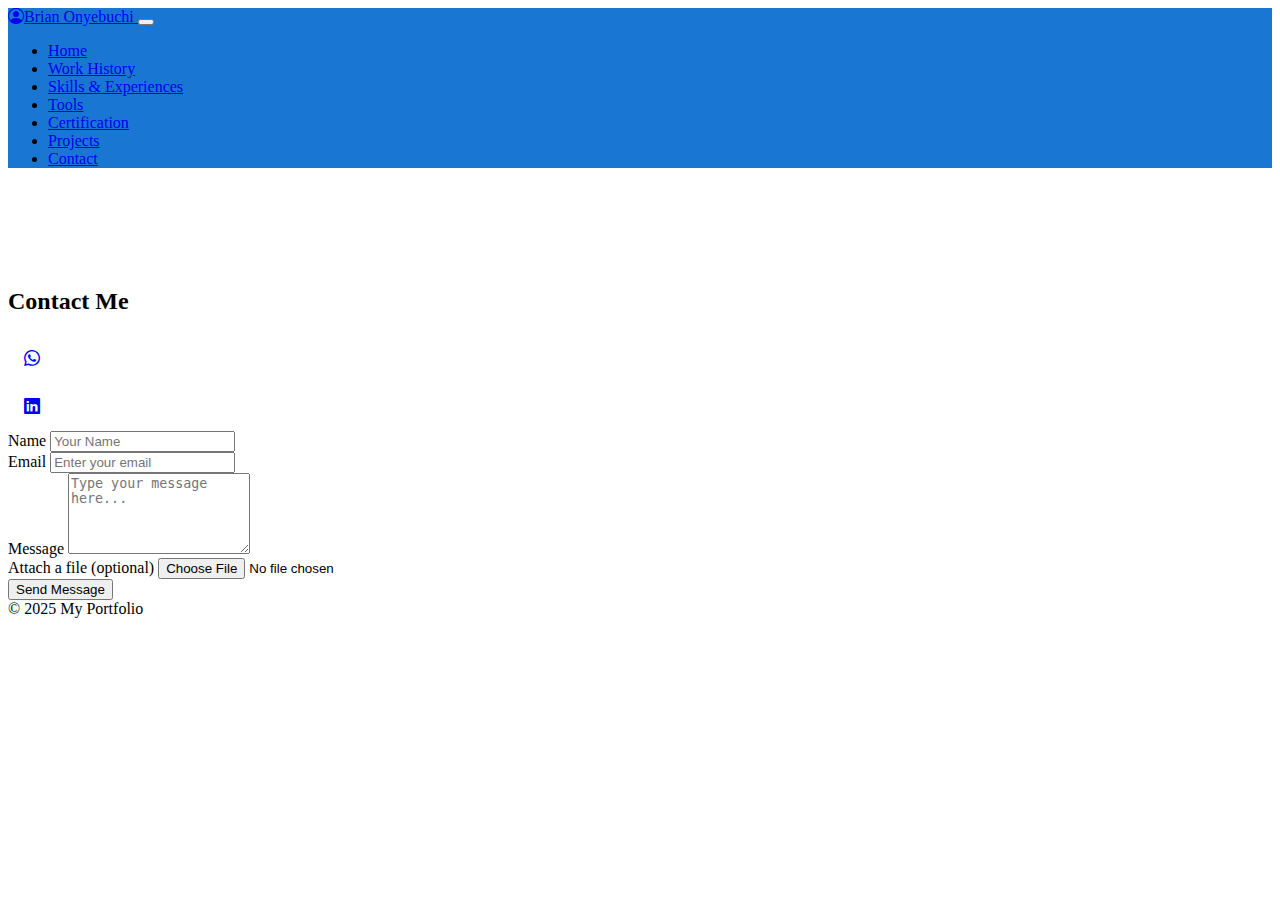
<file: Html-files/contact.html>
<!DOCTYPE html>
<html>

<head>
    <meta charset='utf-8'>
    <meta http-equiv='X-UA-Compatible' content='IE=edge'>
    <title>Projects</title>
    <meta name='viewport' content='width=device-width, initial-scale=1'>
    <link rel='stylesheet' type='text/css' media='screen' href='/Assets/CSS/contact.css'>
    <link href="https://cdn.jsdelivr.net/npm/bootstrap@5.3.6/dist/css/bootstrap.min.css" rel="stylesheet"
        integrity="sha384-4Q6Gf2aSP4eDXB8Miphtr37CMZZQ5oXLH2yaXMJ2w8e2ZtHTl7GptT4jmndRuHDT" crossorigin="anonymous">
    <link rel="stylesheet" href="https://cdn.jsdelivr.net/npm/bootstrap-icons@1.11.3/font/bootstrap-icons.min.css">
</head>



<body>
    <header>
        <nav class="navbar navbar-expand-lg navbar-dark fixed-top p-4" style="background-color: #1976d2;">
            <div class="container">
                <a class="navbar-brand fw-bold" href="../index.html">
                    <i class="bi bi-person-circle me-2"></i>Brian Onyebuchi
                </a>
                <button class="navbar-toggler" type="button" data-bs-toggle="collapse" data-bs-target="#mainNavbar"
                    aria-controls="mainNavbar" aria-expanded="false" aria-label="Toggle navigation">
                    <span class="navbar-toggler-icon"></span>
                </button>
                <div class="collapse navbar-collapse" id="mainNavbar">
                    <ul class="navbar-nav ms-auto mb-2 mb-lg-0 fs-5 fw-semibold">
                        <li class="nav-item">
                            <a class="nav-link" aria-current="page" href="/index.html">Home</a>
                        </li>
                        <li class="nav-item">
                            <a class="nav-link" aria-current="page" href="workhistory.html">Work History</a>
                        </li>
                        <li class="nav-item">
                            <a class="nav-link" href="skills.html">Skills & Experiences</a>
                        </li>
                        <li class="nav-item">
                            <a class="nav-link" href="tools.html">Tools</a>
                        </li>
                        <li class="nav-item">
                            <a class="nav-link" href="certification.html">Certification</a>
                        </li>
                        <li class="nav-item">
                            <a class="nav-link" href="project.html">Projects</a>
                        </li>
                        <li class="nav-item">
                            <a class="nav-link active" href="contact.html">Contact</a>
                        </li>
                    </ul>
                </div>
            </div>
        </nav>
    </header>



    <!-- Contact Form -->
    <main class="container" id="portfolio-content">
        <h2 class="fw-bold text-center mb-5">Contact Me</h2>
        <div class="row justify-content-center mb-4">
            <div class="d-flex justify-content-center justify-content-md-center gap-3 mb-2">
                <a href="https://api.whatsapp.com/send/?phone=%2B23409157370074&text&type=phone_number&app_absent=0"
                    class="btn btn-outline-success rounded-circle"
                    style="width:48px; height:48px; display:flex; align-items:center; justify-content:center;"
                    target="_blank">
                    <i class="bi bi-whatsapp fs-4"></i>
                </a>
                <a href="https://www.linkedin.com/in/brian-ibekwe-38562b233/"
                    class="btn btn-outline-primary rounded-circle"
                    style="width:48px; height:48px; display:flex; align-items:center; justify-content:center;"
                    target="_blank">
                    <i class="bi bi-linkedin fs-4"></i>
                </a>
            </div>
            <div class="col-md-8 col-lg-6">
                <form action="https://formspree.io/f/mzzgqpoz" method="POST" class="p-4 rounded shadow-lg bg-white">
                    <div class="mb-3">
                        <label for="name" class="form-label fw-semibold">Name</label>
                        <input type="text" class="form-control" id="name" name="name" required placeholder="Your Name">
                    </div>
                    <div class="mb-3">
                        <label for="email" class="form-label fw-semibold">Email</label>
                        <input type="email" class="form-control" id="email" name="email" required
                            placeholder="Enter your email">
                    </div>
                    <div class="mb-3">
                        <label for="message" class="form-label fw-semibold">Message</label>
                        <textarea class="form-control" id="message" name="message" rows="5" required
                            placeholder="Type your message here..."></textarea>
                    </div>
                    <div class="mb-3">
                        <label for="attachment" class="form-label fw-semibold">Attach a file <span
                                class="text-muted">(optional)</span></label>
                        <input class="form-control" type="file" name="attachment" id="attachment">
                    </div>
                    <input type="hidden" name="_redirect" value="https://hasel7.github.io/Html-files/thankyou.html"> <!-- Thank You Page -->
                    <div class="d-grid">
                        <button type="submit" class="btn btn-primary btn-lg">Send Message</button>
                    </div>
                </form>
            </div>
        </div>
    </main>

    <footer class="text-center p-4 mt-5 bg-dark text-white">
        &copy; 2025 My Portfolio
    </footer>









    <script src="https://cdn.jsdelivr.net/npm/bootstrap@5.3.6/dist/js/bootstrap.bundle.min.js"
        integrity="sha384-j1CDi7MgGQ12Z7Qab0qlWQ/Qqz24Gc6BM0thvEMVjHnfYGF0rmFCozFSxQBxwHKO"
        crossorigin="anonymous"></script>
</body>

</html>
</file>
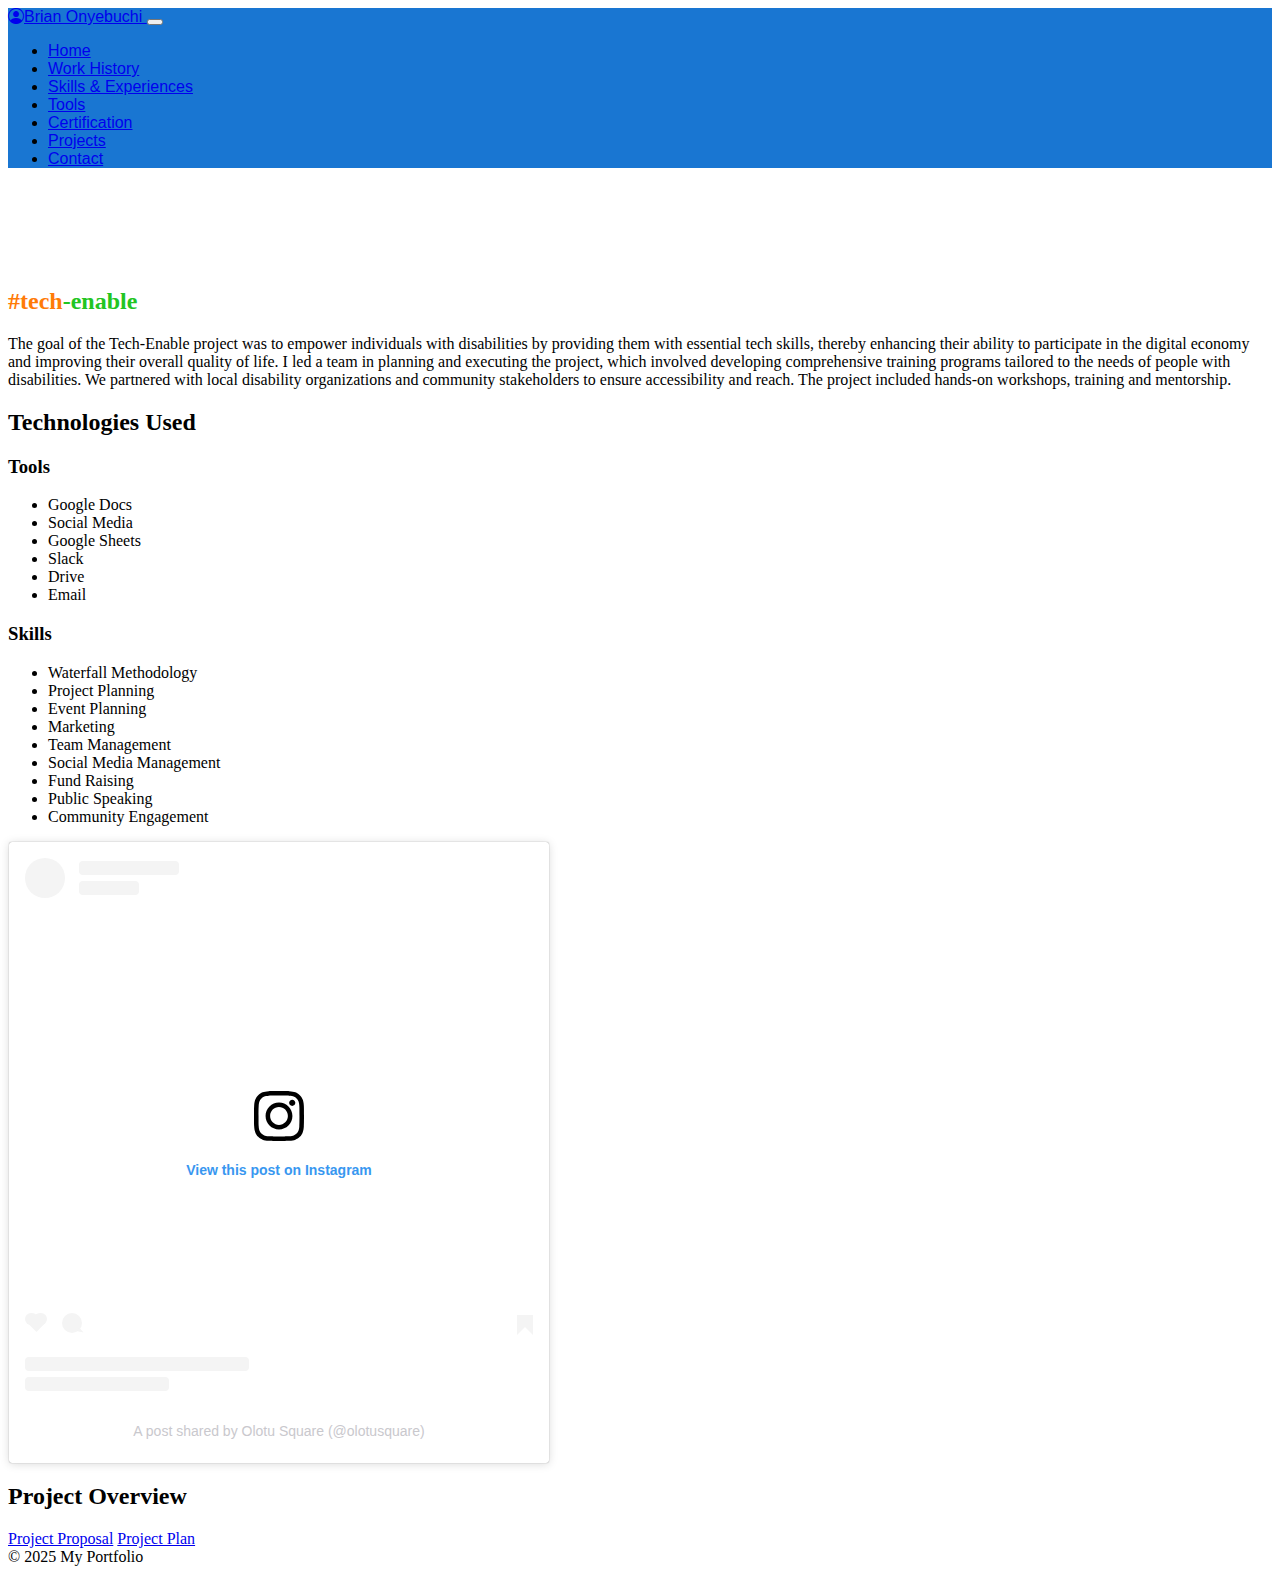
<file: Html-files/techenable.html>
<!DOCTYPE html>
<html>

<head>
    <meta charset='utf-8'>
    <meta http-equiv='X-UA-Compatible' content='IE=edge'>
    <title>#tech-enable</title>
    <meta name='viewport' content='width=device-width, initial-scale=1'>
    <link rel='stylesheet' type='text/css' media='screen' href='/Assets/CSS/techenable.css'>
    <link href="https://cdn.jsdelivr.net/npm/bootstrap@5.3.6/dist/css/bootstrap.min.css" rel="stylesheet"
        integrity="sha384-4Q6Gf2aSP4eDXB8Miphtr37CMZZQ5oXLH2yaXMJ2w8e2ZtHTl7GptT4jmndRuHDT" crossorigin="anonymous">
    <link rel="stylesheet" href="https://cdn.jsdelivr.net/npm/bootstrap-icons@1.11.3/font/bootstrap-icons.min.css">
</head>

<body>
    <header>
        <nav class="navbar navbar-expand-lg navbar-dark fixed-top p-4"
            style="background-color: #1976d2; font-family: 'Segoe UI', 'Roboto', 'Helvetica Neue', Arial, 'Liberation Sans', sans-serif;">
            <div class="container">
                <a class="navbar-brand fw-bold" href="../index.html">
                    <i class="bi bi-person-circle me-2"></i>Brian Onyebuchi
                </a>
                <button class="navbar-toggler" type="button" data-bs-toggle="collapse" data-bs-target="#mainNavbar"
                    aria-controls="mainNavbar" aria-expanded="false" aria-label="Toggle navigation">
                    <span class="navbar-toggler-icon"></span>
                </button>
                <div class="collapse navbar-collapse" id="mainNavbar">
                    <ul class="navbar-nav ms-auto mb-2 mb-lg-0 fs-5 fw-semibold">
                        <li class="nav-item">
                            <a class="nav-link" aria-current="page" href="../index.html">Home</a>
                        </li>
                        <li class="nav-item">
                            <a class="nav-link" aria-current="page" href="workhistory.html">Work History</a>
                        </li>
                        <li class="nav-item">
                            <a class="nav-link" href="skills.html">Skills & Experiences</a>
                        </li>
                        <li class="nav-item">
                            <a class="nav-link" href="tools.html">Tools</a>
                        </li>
                        <li class="nav-item">
                            <a class="nav-link" href="certification.html">Certification</a>
                        </li>
                        <li class="nav-item">
                            <a class="nav-link" href="project.html">Projects</a>
                        </li>
                        <li class="nav-item">
                            <a class="nav-link" href="contact.html">Contact</a>
                        </li>
                    </ul>
                </div>
            </div>
        </nav>
    </header>


    <main class="container" id="portfolio-content">
        <div class="text-center mb-5">
            <h2 class="fw-bold fs-1 text-center mb-4"><span style="color: #ff7b07;">#tech</span><span
                    style="color: #22c522 ;">-enable</span></h2>
            <p class="lead text-center fw-semibold">The goal of the Tech-Enable project was to empower individuals with
                disabilities
                by
                providing them with essential tech skills, thereby enhancing their ability to participate in the digital
                economy and improving their overall quality of life.

                I led a team in planning and executing the project, which involved developing comprehensive training
                programs tailored to the needs of people with disabilities. We partnered with local disability
                organizations
                and community stakeholders to ensure accessibility and reach. The project included hands-on workshops,
                training and mentorship.
            </p>
        </div>
        <div>
            <h2 class="fw-bold text-center mb-5">Technologies Used</h2>
            <div class="container text-center mb-5">
                <div class="row justify-content-center">
                    <div class="col-md-4 mb-4 mb-md-0">
                        <h3 class="text-center">Tools</h3>
                        <ul class="list-unstyled fs-5">
                            <li>Google Docs</li>
                            <li>Social Media</li>
                            <li>Google Sheets</li>
                            <li>Slack</li>
                            <li>Drive</li>
                            <li>Email</li>
                        </ul>
                    </div>
                    <div class="col-md-4 mb-4 mb-md-0">
                        <h3 class="text-center">Skills</h3>
                        <ul class="list-unstyled fs-5 text-center">
                            <li>Waterfall Methodology</li>
                            <li>Project Planning</li>
                            <li>Event Planning</li>
                            <li>Marketing</li>
                            <li>Team Management</li>
                            <li>Social Media Management</li>
                            <li>Fund Raising</li>
                            <li>Public Speaking</li>
                            <li>Community Engagement</li>
                        </ul>
                    </div>
                </div>
            </div>

            <div class="text-center mb-5">
                <blockquote class="instagram-media" data-instgrm-captioned
                    data-instgrm-permalink="https://www.instagram.com/p/Cs0paRiNpEM/?utm_source=ig_embed&amp;utm_campaign=loading"
                    data-instgrm-version="14"
                    style=" background:#FFF; border:0; border-radius:3px; box-shadow:0 0 1px 0 rgba(0,0,0,0.5),0 1px 10px 0 rgba(0,0,0,0.15); margin: 1px; max-width:540px; min-width:326px; padding:0; width:99.375%; width:-webkit-calc(100% - 2px); width:calc(100% - 2px);">
                    <div style="padding:16px;"> <a
                            href="https://www.instagram.com/p/Cs0paRiNpEM/?utm_source=ig_embed&amp;utm_campaign=loading"
                            style=" background:#FFFFFF; line-height:0; padding:0 0; text-align:center; text-decoration:none; width:100%;"
                            target="_blank">
                            <div style=" display: flex; flex-direction: row; align-items: center;">
                                <div
                                    style="background-color: #F4F4F4; border-radius: 50%; flex-grow: 0; height: 40px; margin-right: 14px; width: 40px;">
                                </div>
                                <div
                                    style="display: flex; flex-direction: column; flex-grow: 1; justify-content: center;">
                                    <div
                                        style=" background-color: #F4F4F4; border-radius: 4px; flex-grow: 0; height: 14px; margin-bottom: 6px; width: 100px;">
                                    </div>
                                    <div
                                        style=" background-color: #F4F4F4; border-radius: 4px; flex-grow: 0; height: 14px; width: 60px;">
                                    </div>
                                </div>
                            </div>
                            <div style="padding: 19% 0;"></div>
                            <div style="display:block; height:50px; margin:0 auto 12px; width:50px;"><svg width="50px"
                                    height="50px" viewBox="0 0 60 60" version="1.1" xmlns="https://www.w3.org/2000/svg"
                                    xmlns:xlink="https://www.w3.org/1999/xlink">
                                    <g stroke="none" stroke-width="1" fill="none" fill-rule="evenodd">
                                        <g transform="translate(-511.000000, -20.000000)" fill="#000000">
                                            <g>
                                                <path
                                                    d="M556.869,30.41 C554.814,30.41 553.148,32.076 553.148,34.131 C553.148,36.186 554.814,37.852 556.869,37.852 C558.924,37.852 560.59,36.186 560.59,34.131 C560.59,32.076 558.924,30.41 556.869,30.41 M541,60.657 C535.114,60.657 530.342,55.887 530.342,50 C530.342,44.114 535.114,39.342 541,39.342 C546.887,39.342 551.658,44.114 551.658,50 C551.658,55.887 546.887,60.657 541,60.657 M541,33.886 C532.1,33.886 524.886,41.1 524.886,50 C524.886,58.899 532.1,66.113 541,66.113 C549.9,66.113 557.115,58.899 557.115,50 C557.115,41.1 549.9,33.886 541,33.886 M565.378,62.101 C565.244,65.022 564.756,66.606 564.346,67.663 C563.803,69.06 563.154,70.057 562.106,71.106 C561.058,72.155 560.06,72.803 558.662,73.347 C557.607,73.757 556.021,74.244 553.102,74.378 C549.944,74.521 548.997,74.552 541,74.552 C533.003,74.552 532.056,74.521 528.898,74.378 C525.979,74.244 524.393,73.757 523.338,73.347 C521.94,72.803 520.942,72.155 519.894,71.106 C518.846,70.057 518.197,69.06 517.654,67.663 C517.244,66.606 516.755,65.022 516.623,62.101 C516.479,58.943 516.448,57.996 516.448,50 C516.448,42.003 516.479,41.056 516.623,37.899 C516.755,34.978 517.244,33.391 517.654,32.338 C518.197,30.938 518.846,29.942 519.894,28.894 C520.942,27.846 521.94,27.196 523.338,26.654 C524.393,26.244 525.979,25.756 528.898,25.623 C532.057,25.479 533.004,25.448 541,25.448 C548.997,25.448 549.943,25.479 553.102,25.623 C556.021,25.756 557.607,26.244 558.662,26.654 C560.06,27.196 561.058,27.846 562.106,28.894 C563.154,29.942 563.803,30.938 564.346,32.338 C564.756,33.391 565.244,34.978 565.378,37.899 C565.522,41.056 565.552,42.003 565.552,50 C565.552,57.996 565.522,58.943 565.378,62.101 M570.82,37.631 C570.674,34.438 570.167,32.258 569.425,30.349 C568.659,28.377 567.633,26.702 565.965,25.035 C564.297,23.368 562.623,22.342 560.652,21.575 C558.743,20.834 556.562,20.326 553.369,20.18 C550.169,20.033 549.148,20 541,20 C532.853,20 531.831,20.033 528.631,20.18 C525.438,20.326 523.257,20.834 521.349,21.575 C519.376,22.342 517.703,23.368 516.035,25.035 C514.368,26.702 513.342,28.377 512.574,30.349 C511.834,32.258 511.326,34.438 511.181,37.631 C511.035,40.831 511,41.851 511,50 C511,58.147 511.035,59.17 511.181,62.369 C511.326,65.562 511.834,67.743 512.574,69.651 C513.342,71.625 514.368,73.296 516.035,74.965 C517.703,76.634 519.376,77.658 521.349,78.425 C523.257,79.167 525.438,79.673 528.631,79.82 C531.831,79.965 532.853,80.001 541,80.001 C549.148,80.001 550.169,79.965 553.369,79.82 C556.562,79.673 558.743,79.167 560.652,78.425 C562.623,77.658 564.297,76.634 565.965,74.965 C567.633,73.296 568.659,71.625 569.425,69.651 C570.167,67.743 570.674,65.562 570.82,62.369 C570.966,59.17 571,58.147 571,50 C571,41.851 570.966,40.831 570.82,37.631">
                                                </path>
                                            </g>
                                        </g>
                                    </g>
                                </svg></div>
                            <div style="padding-top: 8px;">
                                <div
                                    style=" color:#3897f0; font-family:Arial,sans-serif; font-size:14px; font-style:normal; font-weight:550; line-height:18px;">
                                    View this post on Instagram</div>
                            </div>
                            <div style="padding: 12.5% 0;"></div>
                            <div style="display: flex; flex-direction: row; margin-bottom: 14px; align-items: center;">
                                <div>
                                    <div
                                        style="background-color: #F4F4F4; border-radius: 50%; height: 12.5px; width: 12.5px; transform: translateX(0px) translateY(7px);">
                                    </div>
                                    <div
                                        style="background-color: #F4F4F4; height: 12.5px; transform: rotate(-45deg) translateX(3px) translateY(1px); width: 12.5px; flex-grow: 0; margin-right: 14px; margin-left: 2px;">
                                    </div>
                                    <div
                                        style="background-color: #F4F4F4; border-radius: 50%; height: 12.5px; width: 12.5px; transform: translateX(9px) translateY(-18px);">
                                    </div>
                                </div>
                                <div style="margin-left: 8px;">
                                    <div
                                        style=" background-color: #F4F4F4; border-radius: 50%; flex-grow: 0; height: 20px; width: 20px;">
                                    </div>
                                    <div
                                        style=" width: 0; height: 0; border-top: 2px solid transparent; border-left: 6px solid #f4f4f4; border-bottom: 2px solid transparent; transform: translateX(16px) translateY(-4px) rotate(30deg)">
                                    </div>
                                </div>
                                <div style="margin-left: auto;">
                                    <div
                                        style=" width: 0px; border-top: 8px solid #F4F4F4; border-right: 8px solid transparent; transform: translateY(16px);">
                                    </div>
                                    <div
                                        style=" background-color: #F4F4F4; flex-grow: 0; height: 12px; width: 16px; transform: translateY(-4px);">
                                    </div>
                                    <div
                                        style=" width: 0; height: 0; border-top: 8px solid #F4F4F4; border-left: 8px solid transparent; transform: translateY(-4px) translateX(8px);">
                                    </div>
                                </div>
                            </div>
                            <div
                                style="display: flex; flex-direction: column; flex-grow: 1; justify-content: center; margin-bottom: 24px;">
                                <div
                                    style=" background-color: #F4F4F4; border-radius: 4px; flex-grow: 0; height: 14px; margin-bottom: 6px; width: 224px;">
                                </div>
                                <div
                                    style=" background-color: #F4F4F4; border-radius: 4px; flex-grow: 0; height: 14px; width: 144px;">
                                </div>
                            </div>
                        </a>
                        <p
                            style=" color:#c9c8cd; font-family:Arial,sans-serif; font-size:14px; line-height:17px; margin-bottom:0; margin-top:8px; overflow:hidden; padding:8px 0 7px; text-align:center; text-overflow:ellipsis; white-space:nowrap;">
                            <a href="https://www.instagram.com/p/Cs0paRiNpEM/?utm_source=ig_embed&amp;utm_campaign=loading"
                                style=" color:#c9c8cd; font-family:Arial,sans-serif; font-size:14px; font-style:normal; font-weight:normal; line-height:17px; text-decoration:none;"
                                target="_blank">A post shared by Olotu Square (@olotusquare)</a>
                        </p>
                    </div>
                </blockquote>
                <script async src="//www.instagram.com/embed.js"></script>
            </div>

            <div class="text-center mb-5">
                <h2 class="fw-bold mb-4">Project Overview</h2>
                <div class="row justify-content-center">
                    <div class="col-md-4 mb-4">
                        <a href="https://docs.google.com/document/d/1cOSeUvN-4JBGcnlViGPxhMtPUu9ZiP1jthUpCyW2jhc/edit?usp=sharing"
                            target="_blank" class="btn btn-primary">Project Proposal</a>
                        <a href="https://docs.google.com/document/d/1Jh9XMI9akbvx7jKy0Yapi0aVEGuHrhMzNYctbrl0nrE/edit?usp=sharing"
                            target="_blank" class="btn btn-primary">Project Plan</a>
                    </div>
                </div>
            </div>
        </div>

    </main>

    <footer class="text-center p-4 mt-5 bg-dark text-white">
        &copy; 2025 My Portfolio
    </footer>
</body>




</html>
</file>
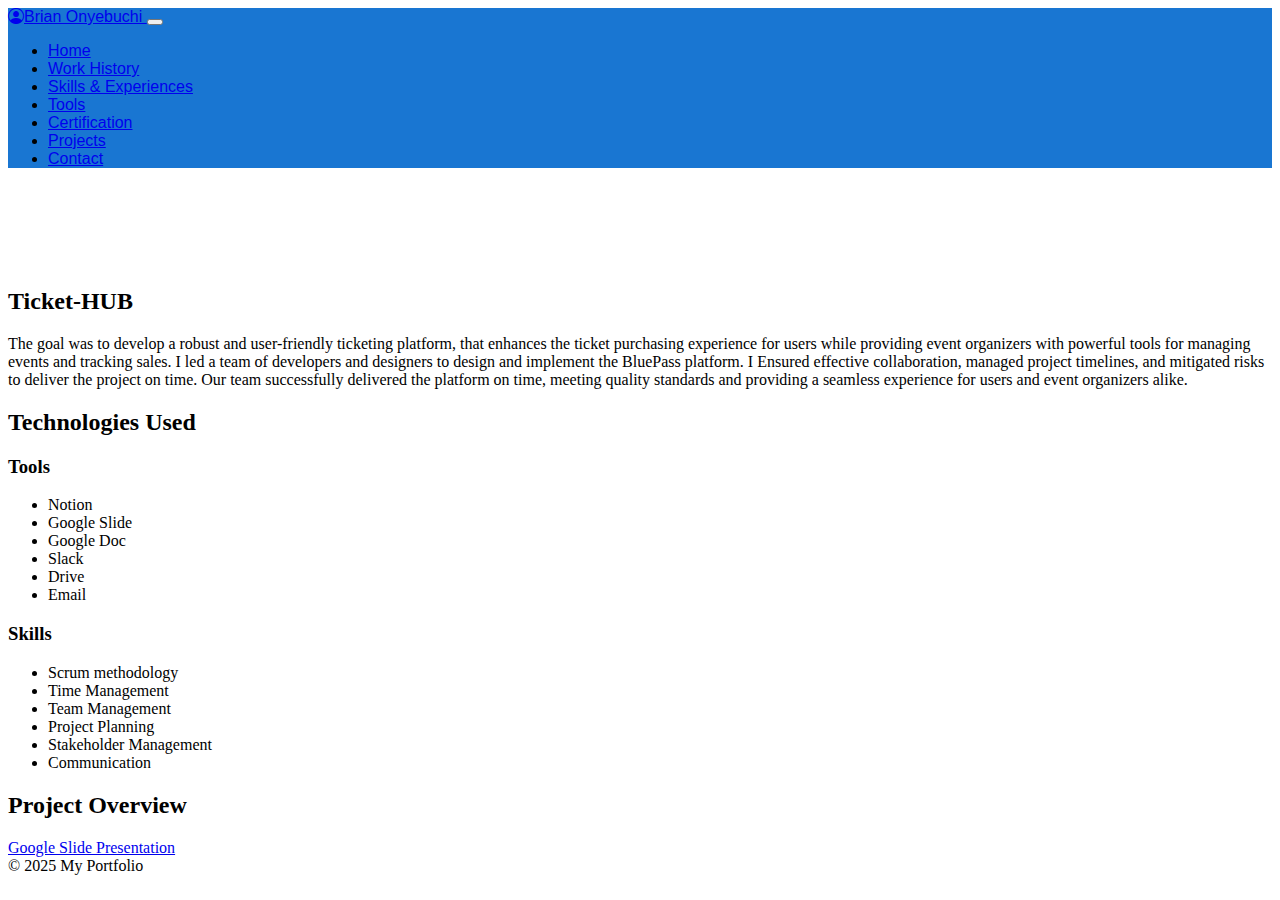
<file: Html-files/tickethub.html>
<!DOCTYPE html>
<html>

<head>
    <meta charset='utf-8'>
    <meta http-equiv='X-UA-Compatible' content='IE=edge'>
    <title>Ticket-HUB</title>
    <meta name='viewport' content='width=device-width, initial-scale=1'>
    <link rel='stylesheet' type='text/css' media='screen' href='/Assets/CSS/tickethub.css'>
    <link href="https://cdn.jsdelivr.net/npm/bootstrap@5.3.6/dist/css/bootstrap.min.css" rel="stylesheet"
        integrity="sha384-4Q6Gf2aSP4eDXB8Miphtr37CMZZQ5oXLH2yaXMJ2w8e2ZtHTl7GptT4jmndRuHDT" crossorigin="anonymous">
    <link rel="stylesheet" href="https://cdn.jsdelivr.net/npm/bootstrap-icons@1.11.3/font/bootstrap-icons.min.css">
</head>

<body>
    <header>
        <nav class="navbar navbar-expand-lg navbar-dark fixed-top p-4" style="background-color: #1976d2; font-family: 'Segoe UI', 'Roboto', 'Helvetica Neue', Arial, 'Liberation Sans', sans-serif;">
            <div class="container">
                <a class="navbar-brand fw-bold" href="../index.html">
                    <i class="bi bi-person-circle me-2"></i>Brian Onyebuchi
                </a>
            <button class="navbar-toggler" type="button" data-bs-toggle="collapse" data-bs-target="#mainNavbar"
                aria-controls="mainNavbar" aria-expanded="false" aria-label="Toggle navigation">
                <span class="navbar-toggler-icon"></span>
            </button>
            <div class="collapse navbar-collapse" id="mainNavbar">
                <ul class="navbar-nav ms-auto mb-2 mb-lg-0 fs-5 fw-semibold">
                    <li class="nav-item">
                        <a class="nav-link" aria-current="page" href="../index.html">Home</a>
                    </li>
                    <li class="nav-item">
                        <a class="nav-link" aria-current="page" href="workhistory.html">Work History</a>
                    </li>
                    <li class="nav-item">
                        <a class="nav-link" href="skills.html">Skills & Experiences</a>
                    </li>
                    <li class="nav-item">
                        <a class="nav-link" href="tools.html">Tools</a>
                    </li>
                    <li class="nav-item">
                        <a class="nav-link" href="certification.html">Certification</a>
                    </li>
                    <li class="nav-item">
                        <a class="nav-link" href="project.html">Projects</a>
                    </li>
                    <li class="nav-item">
                        <a class="nav-link" href="contact.html">Contact</a>
                    </li>
                </ul>
            </div>
        </div>
    </nav>
    </header>


    <section id="portfolio-content">
        <div>
            <h2 class="fw-bold text-center mb-5 text-primary">Ticket-HUB</h2>
            <p class="text-center px-5 fs-4 mb-5">The goal was to develop a robust and user-friendly ticketing platform,
                that
                enhances
                the ticket purchasing experience for users while providing event organizers with powerful tools for
                managing events and tracking sales.

                I led a team of developers and designers to design and implement the BluePass platform. I Ensured
                effective collaboration, managed project timelines, and mitigated risks to deliver the project on
                time.

                Our team successfully delivered the platform on time, meeting quality standards and providing a
                seamless
                experience for users and event organizers alike.
            </p>
        </div>
        <div>
            <h2 class="fw-bold text-center mb-5">Technologies Used</h2>
            <div class="container text-center mb-5">
                <div class="row justify-content-center">
                    <div class="col-md-4 mb-4 mb-md-0">
                        <h3 class="text-center">Tools</h3>
                        <ul class="list-unstyled fs-5">
                            <li>Notion</li>
                            <li>Google Slide</li>
                            <li>Google Doc</li>
                            <li>Slack</li>
                            <li>Drive</li>
                            <li>Email</li>
                        </ul>
                    </div>
                    <div class="col-md-4 mb-4 mb-md-0">
                        <h3 class="text-center">Skills</h3>
                        <ul class="list-unstyled fs-5 text-center">
                            <li>Scrum methodology</li>
                            <li>Time Management</li>
                            <li>Team Management</li>
                            <li>Project Planning</li>
                            <li>Stakeholder Management</li>
                            <li>Communication</li>
                        </ul>
                    </div>
                </div>
            </div>
        </div>

        <div class="text-center mb-5">
            <h2 class="fw-bold mb-4">Project Overview</h2>
            <div class="row justify-content-center">
                <div class="col-md-4 mb-4">
                    <a href="https://docs.google.com/presentation/d/1ONgrYVdo9vxo_eyGJHS9fBE8C0aPLrAdD4Ae-O5c-jI/present" target="_blank" class="btn btn-primary">Google Slide Presentation</a>
                </div>
            </div>

    </section>

    <footer class="text-center p-4 mt-5 bg-dark text-white">
        &copy; 2025 My Portfolio
    </footer>
</body>

</html>
</file>
<file: Assets/CSS/contact.css>
#portfolio-head {
    background: linear-gradient(to right, #6a11cb, #2575fc);
    position: fixed;
    width: 100%;
    z-index: 1000;
}

#portfolio-content{
    /* border: 2px solid #6a11cb; */
    /* padding-top: 300px; */
    margin-top: 120px;

}
</file>
<file: Assets/CSS/techenable.css>
#portfolio-head {
    background: linear-gradient(to right, #6a11cb, #2575fc);
    position: fixed;
    width: 100%;
    z-index: 1000;
}

#portfolio-content{
    /* border: 2px solid #6a11cb; */
    /* padding-top: 300px; */
    margin-top: 120px;

}
</file>
<file: Assets/CSS/tickethub.css>
#portfolio-head {
    background: linear-gradient(to right, #6a11cb, #2575fc);
    position: fixed;
    width: 100%;
    z-index: 1000;
}

#portfolio-content{
    /* border: 2px solid #6a11cb; */
    /* padding-top: 300px; */
    margin-top: 120px;

}
</file>
